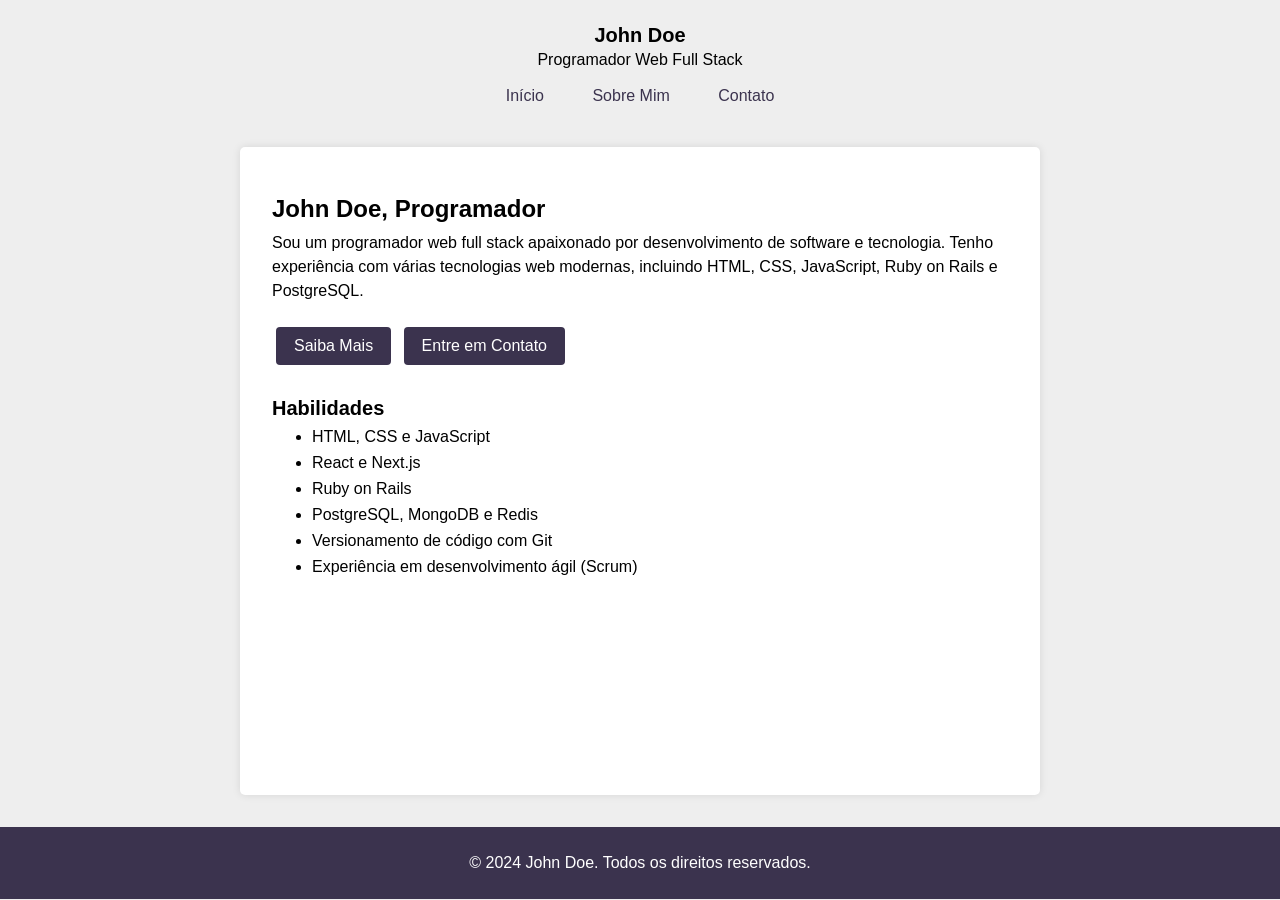
<file: index.html>
<!DOCTYPE html>
<html lang="pt-br">

<head>
  <meta charset="UTF-8" />
  <meta name="viewport" content="width=device-width, initial-scale=1.0" />
  <title>Início - John Doe, Programador</title>
  <link rel="stylesheet" href="style.css" />
</head>

<body>
  <header>
    <div>
      <div class="logo">John Doe</div>
      <div class="title">Programador Web Full Stack</div>
    </div>
    <nav>
      <a href="/index.html" class="nav-link">Início</a>
      <a href="/sobre.html" class="nav-link">Sobre Mim</a>
      <a href="/contato.html" class="nav-link">Contato</a>
    </nav>
    <div></div>
  </header>
  <div class="container">
    <section>
      <h1>John Doe, Programador</h1>
      <p>
        Sou um programador web full stack apaixonado por desenvolvimento de
        software e tecnologia. Tenho experiência com várias tecnologias web
        modernas, incluindo HTML, CSS, JavaScript, Ruby on Rails e PostgreSQL.
      </p>
    </section>

    <section>
      <a href="/sobre.html" class="call-to-action">Saiba Mais</a>
      <a href="/contato.html" class="call-to-action">Entre em Contato</a>
    </section>

    <section class="skills">
      <h2>Habilidades</h2>
      <ul>
        <li>HTML, CSS e JavaScript</li>
        <li>React e Next.js</li>
        <li>Ruby on Rails</li>
        <li>PostgreSQL, MongoDB e Redis</li>
        <li>Versionamento de código com Git</li>
        <li>Experiência em desenvolvimento ágil (Scrum)</li>
      </ul>
    </section>
  </div>
  <footer>
    <p>&copy; 2024 John Doe. Todos os direitos reservados.</p>
  </footer>
</body>

</html>
</file>
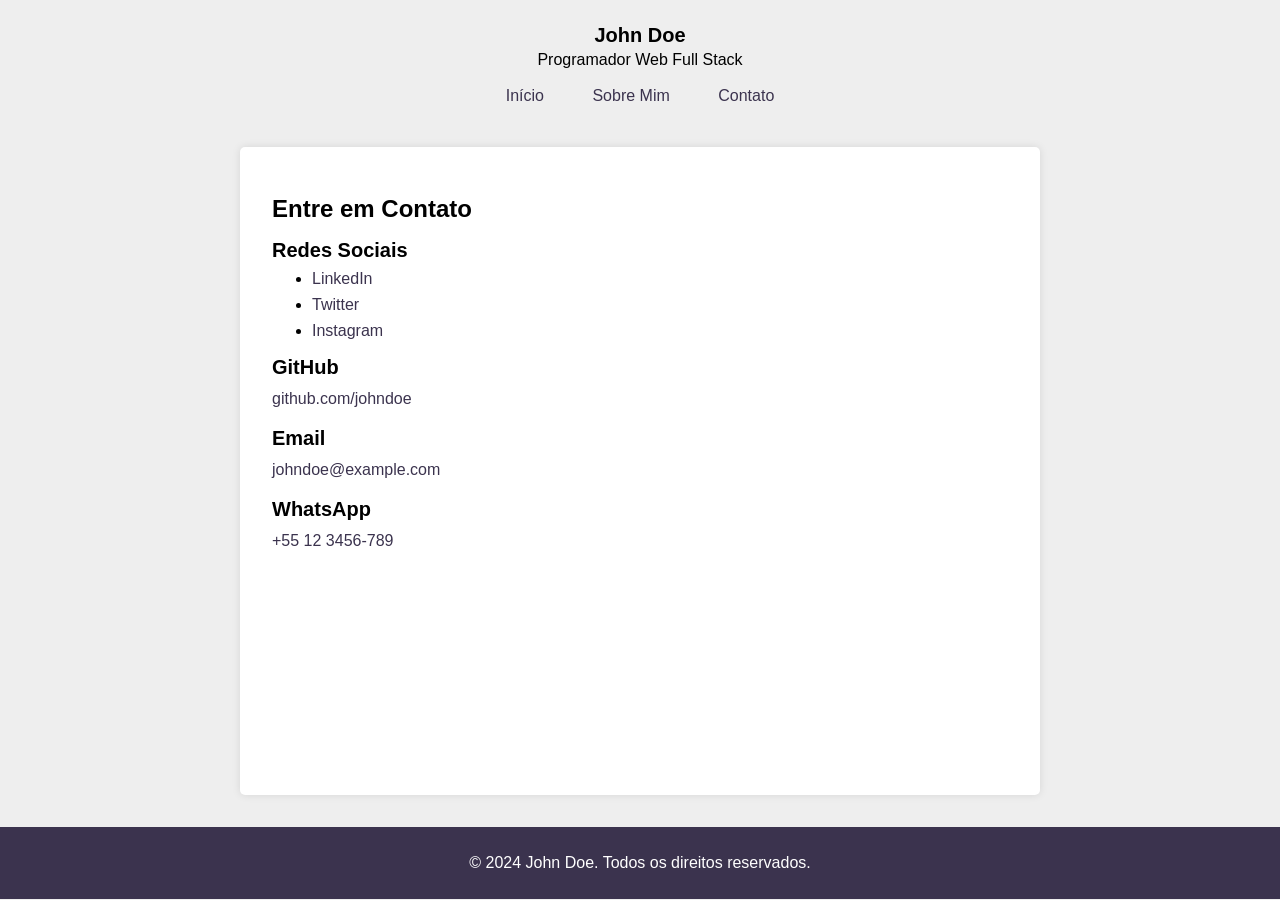
<file: contato.html>
<!DOCTYPE html>
<html lang="pt-br">

<head>
  <meta charset="UTF-8" />
  <meta name="viewport" content="width=device-width, initial-scale=1.0" />
  <title>Contato - John Doe</title>
  <link rel="stylesheet" href="style.css" />
</head>

<body>
  <header>
    <div>
      <div class="logo">John Doe</div>
      <div class="title">Programador Web Full Stack</div>
    </div>
    <nav>
      <a href="/index.html" class="nav-link">Início</a>
      <a href="/sobre.html" class="nav-link">Sobre Mim</a>
      <a href="/contato.html" class="nav-link">Contato</a>
    </nav>
    <div></div>
  </header>
  <div class="container">
    <section>
      <h1>Entre em Contato</h1>
      <h2>Redes Sociais</h2>
      <ul>
        <li>
          <a href="https://www.linkedin.com/" target="_blank">LinkedIn</a>
        </li>
        <li>
          <a href="https://www.twitter.com/" target="_blank">Twitter</a>
        </li>
        <li>
          <a href="https://www.instagram.com/" target="_blank">Instagram</a>
        </li>
      </ul>
      <h2>GitHub</h2>
      <p>
        <a href="https://github.com/" target="_blank">github.com/johndoe</a>
      </p>
      <h2>Email</h2>
      <p><a href="mailto:johndoe@example.com">johndoe@example.com</a></p>
      <h2>WhatsApp</h2>
      <p>
        <a href="https://wa.me/" target="_blank">+55 12 3456-789</a>
      </p>
    </section>
  </div>
  <footer>
    <p>&copy; 2024 John Doe. Todos os direitos reservados.</p>
  </footer>
</body>

</html>
</file>
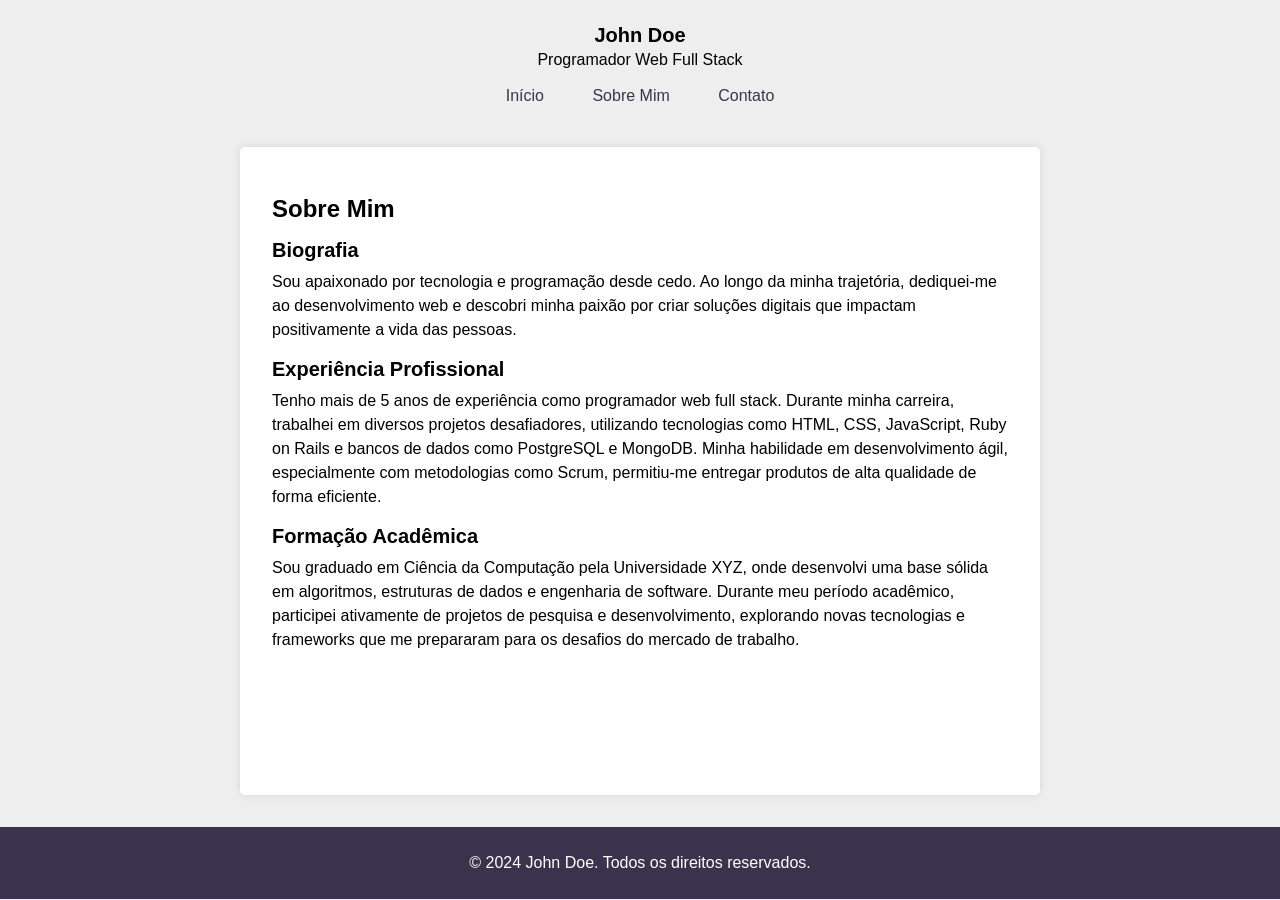
<file: sobre.html>
<!DOCTYPE html>
<html lang="pt-br">

<head>
  <meta charset="UTF-8" />
  <meta name="viewport" content="width=device-width, initial-scale=1.0" />
  <title>Sobre - John Doe</title>
  <link rel="stylesheet" href="style.css" />
</head>

<body>
  <header>
    <div>
      <div class="logo">John Doe</div>
      <div class="title">Programador Web Full Stack</div>
    </div>
    <nav>
      <a href="/index.html" class="nav-link">Início</a>
      <a href="/sobre.html" class="nav-link">Sobre Mim</a>
      <a href="/contato.html" class="nav-link">Contato</a>
    </nav>
    <div></div>
  </header>
  <div class="container">
    <section>
      <h1>Sobre Mim</h1>
      <h2>Biografia</h2>
      <p>
        Sou apaixonado por tecnologia e programação desde cedo. Ao longo da
        minha trajetória, dediquei-me ao desenvolvimento web e descobri minha
        paixão por criar soluções digitais que impactam positivamente a vida
        das pessoas.
      </p>
      <h2>Experiência Profissional</h2>
      <p>
        Tenho mais de 5 anos de experiência como programador web full stack.
        Durante minha carreira, trabalhei em diversos projetos desafiadores,
        utilizando tecnologias como HTML, CSS, JavaScript, Ruby on Rails e
        bancos de dados como PostgreSQL e MongoDB. Minha habilidade em
        desenvolvimento ágil, especialmente com metodologias como Scrum,
        permitiu-me entregar produtos de alta qualidade de forma eficiente.
      </p>
      <h2>Formação Acadêmica</h2>
      <p>
        Sou graduado em Ciência da Computação pela Universidade XYZ, onde
        desenvolvi uma base sólida em algoritmos, estruturas de dados e
        engenharia de software. Durante meu período acadêmico, participei
        ativamente de projetos de pesquisa e desenvolvimento, explorando novas
        tecnologias e frameworks que me prepararam para os desafios do mercado
        de trabalho.
      </p>
    </section>
  </div>
  <footer>
    <p>&copy; 2024 John Doe. Todos os direitos reservados.</p>
  </footer>
</body>

</html>
</file>
<file: style.css>
* {
  box-sizing: border-box;
  margin: 0;
  padding: 0;
}

body {
  font-family: Arial, sans-serif;
  margin: 0;
  padding: 0;
  background-color: #eee;
}

header {
  padding: 1.5rem 0;
  text-align: center;
}

header .logo {
  font-size: 1.25rem;
  font-weight: 600;
  margin-bottom: 0.25rem;
}

header .nav-link {
  color: #3b334e;
  border-radius: 4px;
  display: inline-block;
  margin: 0.5rem 0.25rem;
  padding: 0.625rem 1.125rem;
  text-decoration: none;
  transition: 0.2s;
}

header .nav-link:hover {
  background-color: #e2d7ff;
}

h1 {
  font-size: 1.5rem;
  margin: 1rem 0 0.5rem;
}

h2 {
  font-size: 1.25rem;
  margin: 1rem 0 0.5rem;
}

p {
  line-height: 1.5;
}

a {
  color: #3b334e;
  text-decoration: none;
}

ul li {
  margin-bottom: 0.5rem;
  margin-left: 2.5rem;
}

.container {
  min-height: calc(100vh - 252px);
  max-width: 800px;
  margin: 0 auto 2rem;
  padding: 2rem;
  background-color: #fff;
  box-shadow: 0 0 0.5rem rgba(0, 0, 0, 0.1);
  border-radius: 5px;
}

section {
  margin-bottom: 1rem;
}

.call-to-action {
  background-color: #3b334e;
  border: 0;
  border-radius: 4px;
  color: #fff;
  cursor: pointer;
  display: inline-block;
  margin: 0.5rem 0.25rem;
  padding: 0.625rem 1.125rem;
  text-decoration: none;
  transition: 0.2s;
}

.call-to-action:hover {
  background-color: #4e4368;
}

.skills {
  margin-top: 1.5rem;
}

footer {
  text-align: center;
  padding: 1.5rem 0;
  background-color: #3b334e;
  color: #fff;
}
</file>
